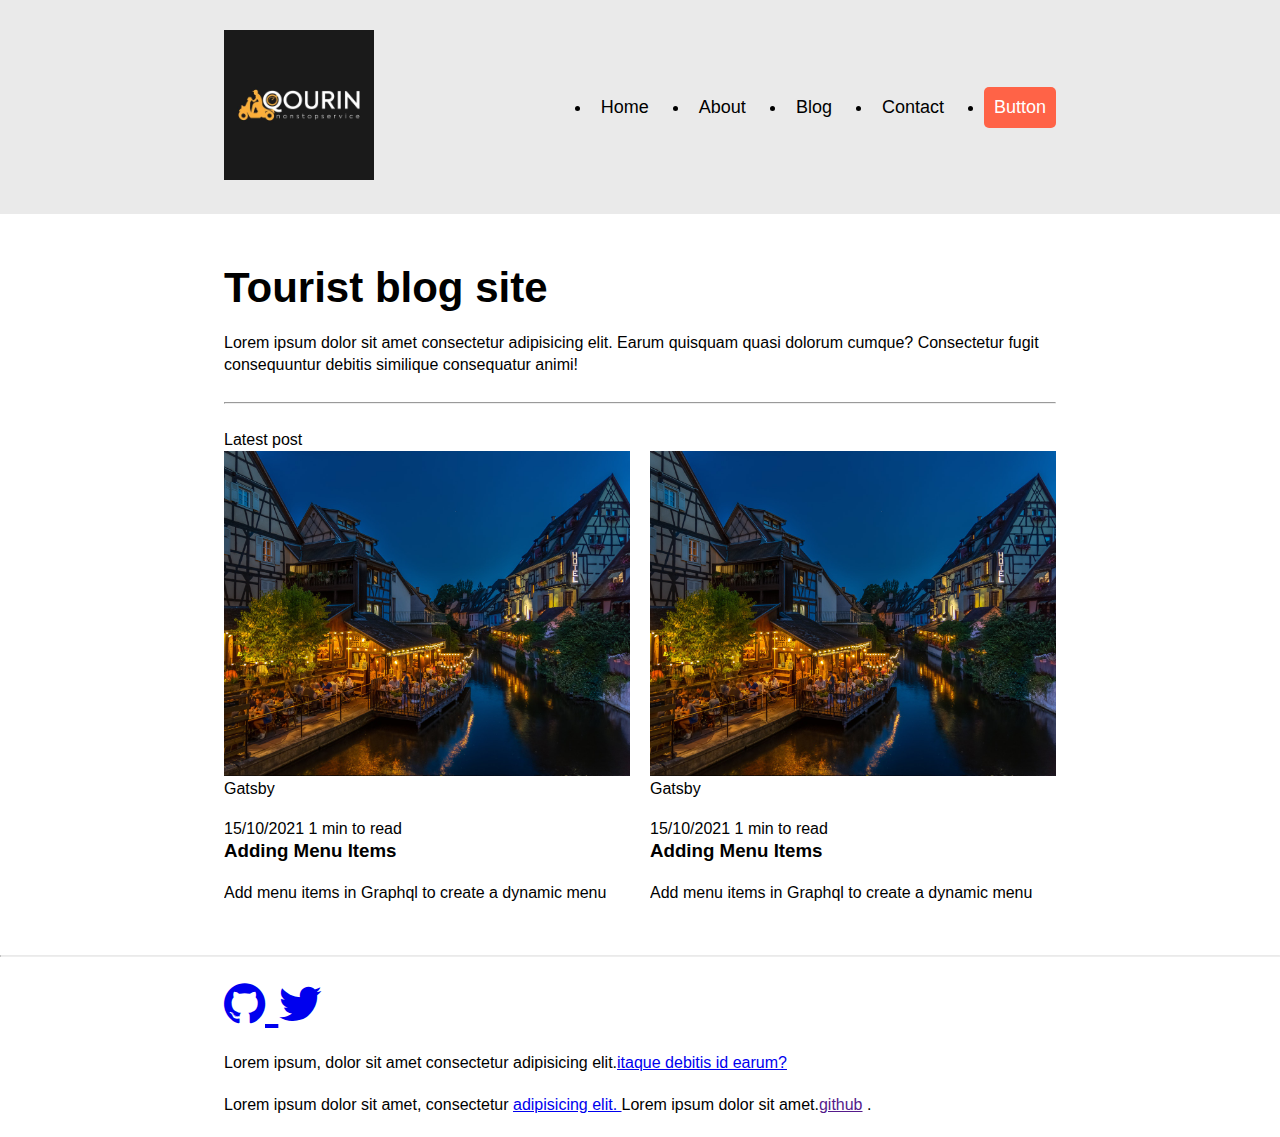
<file: index.html>
<!DOCTYPE html>
<html lang="en">
<head>
    <meta charset="UTF-8">
    <meta http-equiv="X-UA-Compatible" content="IE=edge">
    <meta name="viewport" content="width=device-width, initial-scale=1.0">
    <title>Document</title>
    <link rel="stylesheet" href="style.css">
    <link rel="stylesheet" href="https://cdnjs.cloudflare.com/ajax/libs/font-awesome/4.7.0/css/font-awesome.min.css" integrity="sha256-eZrrJcwDc/3uDhsdt61sL2oOBY362qM3lon1gyExkL0=" crossorigin="anonymous" />
</head>
<body>
    <!-- top nav-bar -->
    <nav>
        <div class="container nav-container">
            <div class="brand-logo">
                <a href="index.html">
                    <img src="./images/q.jpeg" alt="">
                </a>
            </div>
            <div class="nav-items">
                <ul>
                    <li class="active"><a href="index.html">Home</a> </li>
                    <li><a href="about.html">About</a></li>
                    <li><a href="blog.html">Blog</a></li>
                    <li><a href="contact.html">Contact</a></li>
                    <li class="btn"><a href="#">Button</a></li>
                  
                </ul>

            </div>
        </div>
    </nav>
    <!-- main content -->
    <main class="container">
        <h1>Tourist blog site </h1>
        <p>Lorem ipsum dolor sit amet consectetur adipisicing elit. Earum quisquam quasi dolorum cumque? Consectetur fugit consequuntur debitis similique consequatur animi!</p>
        <hr class="home"/>
        <p  class="latest">Latest post</p>
        <div class="blog-cards">
            <div class="blog-card-items">
                <div class="img">
                    <img src="./images/travel.jpg"  alt="blog Image">
                </div>
                <div>
                    Gatsby
                </div>
                <div>
                    <p class="small">
                        15/10/2021
                        <span></span>
                        1 min to read
                    </p>
                    <h3>Adding Menu Items</h3>
                    <p>Add menu items in Graphql to create a dynamic menu</p>
                </div>
            </div>
        
            <div class="blog-card-items">
                <div class="img">
                    <img src="./images/travel.jpg" alt="blog Image">
                </div>
                <div>
                    Gatsby
                </div>
                <div>
                    <p class="small">
                        15/10/2021
                        <span></span>
                        1 min to read
                    </p>
                    <h3>Adding Menu Items</h3>
                    <p>Add menu items in Graphql to create a dynamic menu</p>
                </div>
            </div>
        </div>
    
    </main>

    <!-- main footer -->
    <hr class="footer"/>
    <footer class="container">
        <div class="icons">
            <a target="_blank" href="https://github.com/EIkhan">
            <span><i class="fa fa-github" 
                aria-hidden="true"></i>
            </span>
        </a>

        <a target="_blank" href="https://facebook.com/eikhaan">
        <span><a href="https://twitter.com/eikdroid">
            <span><i class="fa fa-twitter"aria-hidden="true"></i> 
 </span>
</a>
</div>
<p>Lorem ipsum, dolor sit amet consectetur adipisicing elit.<a href="#">itaque debitis id earum?</a></p>
<p>Lorem ipsum dolor sit amet, consectetur <a href="#">adipisicing elit.

</a>Lorem ipsum dolor sit amet.<a href="">github</a> .</p>
</footer>

</body>
</html>
</file>
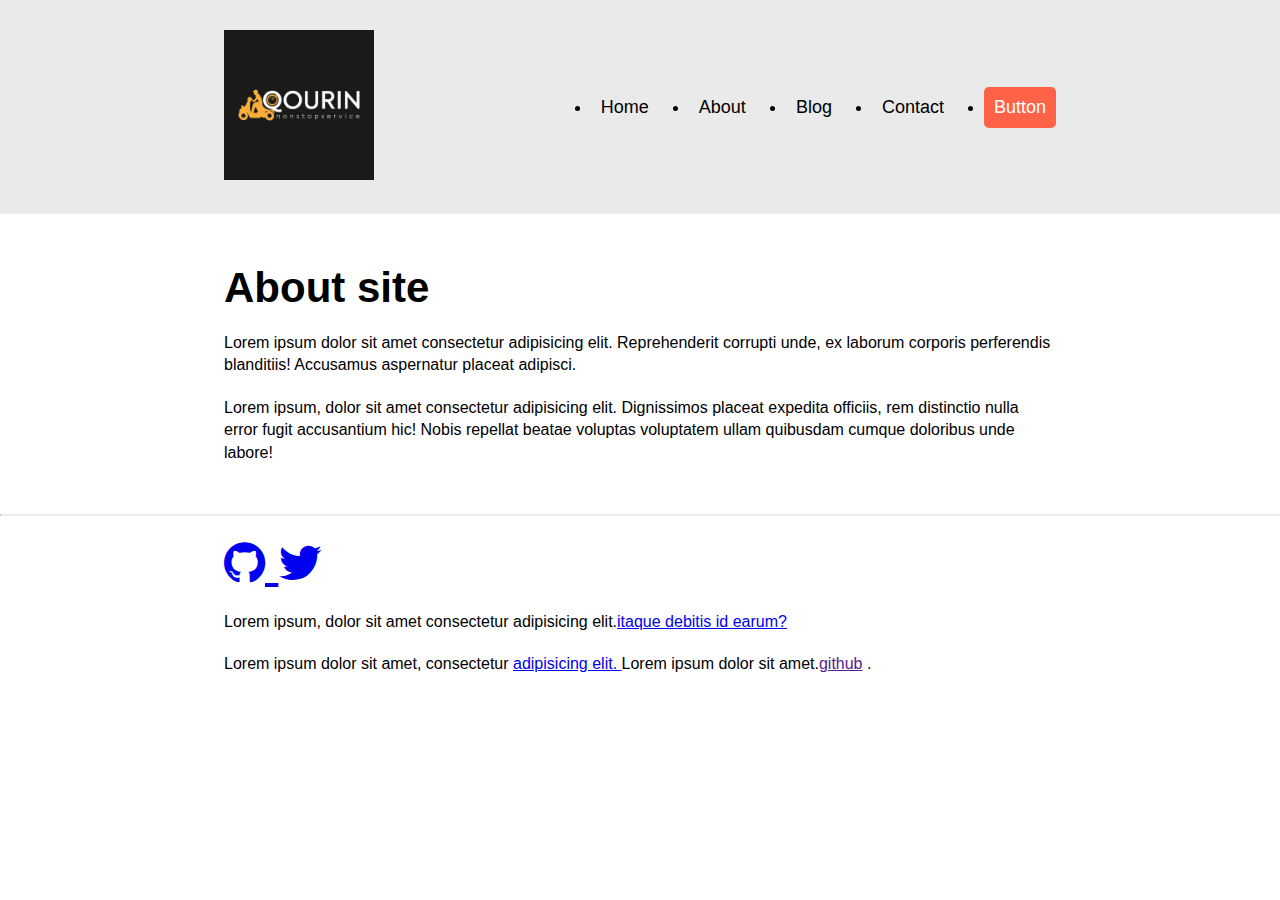
<file: about.html>
<!DOCTYPE html>
<html lang="en">
<head>
    <meta charset="UTF-8">
    <meta http-equiv="X-UA-Compatible" content="IE=edge">
    <meta name="viewport" content="width=device-width, initial-scale=1.
0">
    <title>Document</title>
    <link rel="stylesheet" href="style.css">
    <link rel="stylesheet" href="https://cdnjs.cloudflare.com/ajax/
libs/font-awesome/4.7.0/css/font-awesome.min.css" 
integrity="sha256-eZrrJcwDc/3uDhsdt61sL2oOBY362qM3lon1gyExkL0=" 
crossorigin="anonymous" />
</head>
<body>
    <!-- top nav-bar -->
    <nav>
        <div class="container nav-container">
            <div class="brand-logo">
                <a href="index.html">
                    <img src="./images/q.jpeg" alt="">
                </a>
            </div>
            <div class="nav-items">
                <ul>
                    <li><a href="index.html">Home</a> </
li>
                    <li class="active"><a href="about.html">About</a></li>
                    <li><a href="blog.html">Blog</a></li>
                    <li><a href="contact.html">Contact</a></li>
                    <li class="btn"><a href="#">Button</a></li>
                  
                </ul>

            </div>
        </div>
    </nav>
    <!-- main content -->
    <main class="container">
        <h1>About site </h1>
        <p>Lorem ipsum dolor sit amet consectetur adipisicing elit. Reprehenderit 
            corrupti unde, ex laborum corporis perferendis blanditiis! Accusamus 
            aspernatur placeat adipisci.</p>
                    
            <p>Lorem ipsum, dolor sit amet consectetur adipisicing elit. Dignissimos 
            placeat expedita officiis, rem distinctio nulla error fugit accusantium 
            hic! Nobis repellat beatae voluptas voluptatem ullam quibusdam cumque 
            doloribus unde labore!</p>
    </main>

    <!-- main footer -->
    <hr class="footer"/>
    <footer class="container">
        <div class="icons">
            <a target="_blank" href="https://github.com/EIkhan">
            <span><i class="fa fa-github" 
                aria-hidden="true"></i>
            </span>
        </a>

        <a target="_blank" href="https://facebook.com/eikhaan">
        <span><a href="https://twitter.com/eikdroid">
            <span><i class="fa fa-twitter"aria-hidden="true"></i> 
 </span>
</a>
</div>
<p>Lorem ipsum, dolor sit amet consectetur adipisicing elit.<a 
href="#">itaque debitis id earum?</a></p>
<p>Lorem ipsum dolor sit amet, consectetur <a href="#">adipisicing 
elit.

</a>Lorem ipsum dolor sit amet.<a href="">github</a> .</p>
</footer>

</body>
</html>
</file>
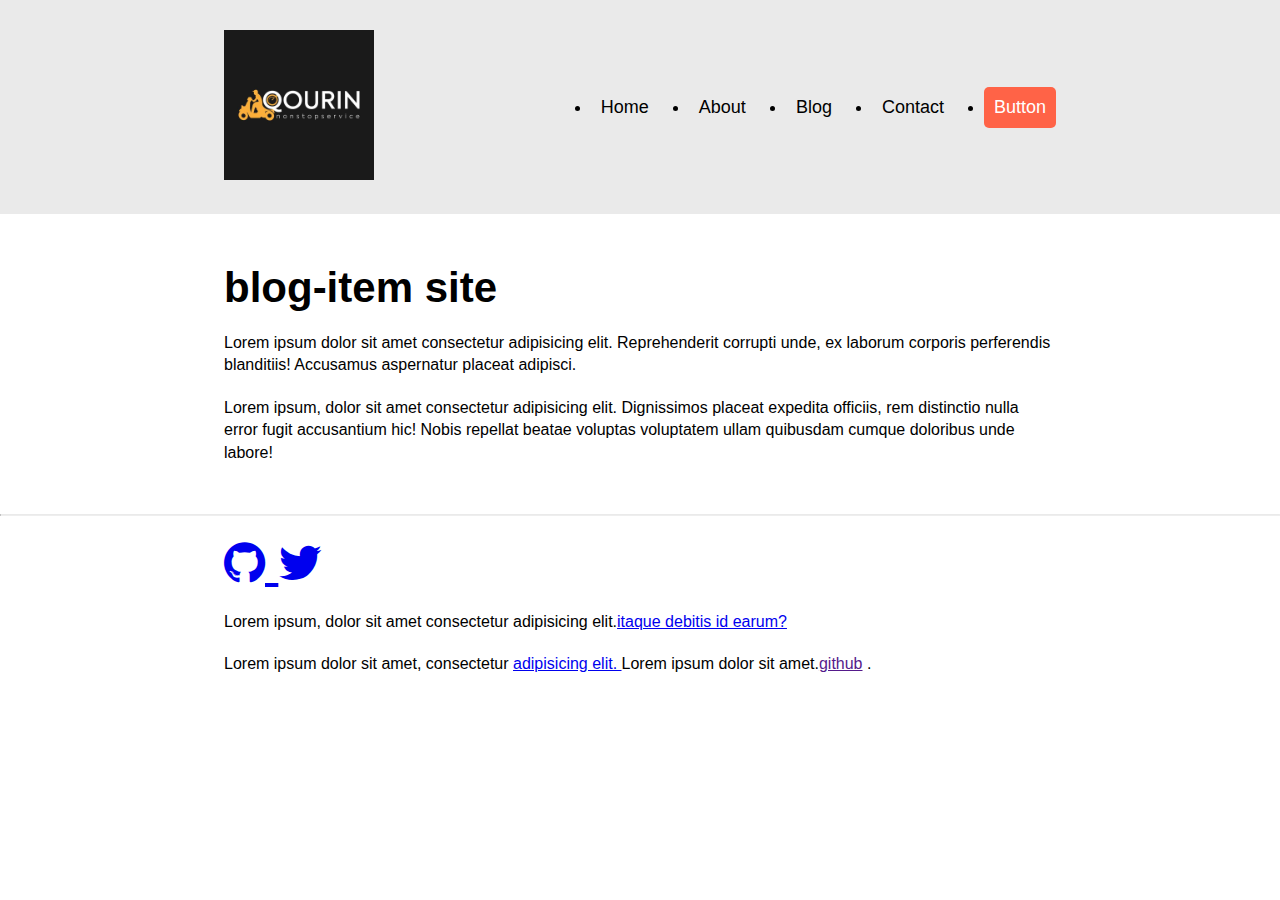
<file: blog-item.html>
<!DOCTYPE html>
<html lang="en">
<head>
    <meta charset="UTF-8">
    <meta http-equiv="X-UA-Compatible" content="IE=edge">
    <meta name="viewport" content="width=device-width, initial-scale=1.
0">
    <title>Document</title>
    <link rel="stylesheet" href="style.css">
    <link rel="stylesheet" href="https://cdnjs.cloudflare.com/ajax/
libs/font-awesome/4.7.0/css/font-awesome.min.css" 
integrity="sha256-eZrrJcwDc/3uDhsdt61sL2oOBY362qM3lon1gyExkL0=" 
crossorigin="anonymous" />
</head>
<body>
    <!-- top nav-bar -->
    <nav>
        <div class="container nav-container">
            <div class="brand-logo">
                <a href="index.html">
                    <img src="./images/q.jpeg" alt="">
                </a>
            </div>
            <div class="nav-items">
                <ul>
                    <li class="active"><a href="index.html">Home</a> </
li>
                    <li><a href="about.html">About</a></li>
                    <li><a href="blog.html">Blog</a></li>
                    <li><a href="contact.html">Contact</a></li>
                    <li class="btn"><a href="">Button</a></li>
                  
                </ul>

            </div>
        </div>
    </nav>
    <!-- main content -->
    <main class="container">
        <h1>blog-item site </h1>
        <p>Lorem ipsum dolor sit amet consectetur adipisicing elit. Reprehenderit 
            corrupti unde, ex laborum corporis perferendis blanditiis! Accusamus 
            aspernatur placeat adipisci.</p>
                    
            <p>Lorem ipsum, dolor sit amet consectetur adipisicing elit. Dignissimos 
            placeat expedita officiis, rem distinctio nulla error fugit accusantium 
            hic! Nobis repellat beatae voluptas voluptatem ullam quibusdam cumque 
            doloribus unde labore!</p>
    </main>

    <!-- main footer -->
    <hr class="footer"/>
    <footer class="container">
        <div class="icons">
            <a target="_blank" href="https://github.com/EIkhan">
            <span><i class="fa fa-github" 
                aria-hidden="true"></i>
            </span>
        </a>

        <a target="_blank" href="https://facebook.com/eikhaan">
        <span><a href="https://twitter.com/eikdroid">
            <span><i class="fa fa-twitter"aria-hidden="true"></i> 
 </span>
</a>
</div>
<p>Lorem ipsum, dolor sit amet consectetur adipisicing elit.<a 
href="#">itaque debitis id earum?</a></p>
<p>Lorem ipsum dolor sit amet, consectetur <a href="#">adipisicing 
elit.

</a>Lorem ipsum dolor sit amet.<a href="">github</a> .</p>
</footer>

</body>
</html>
</file>
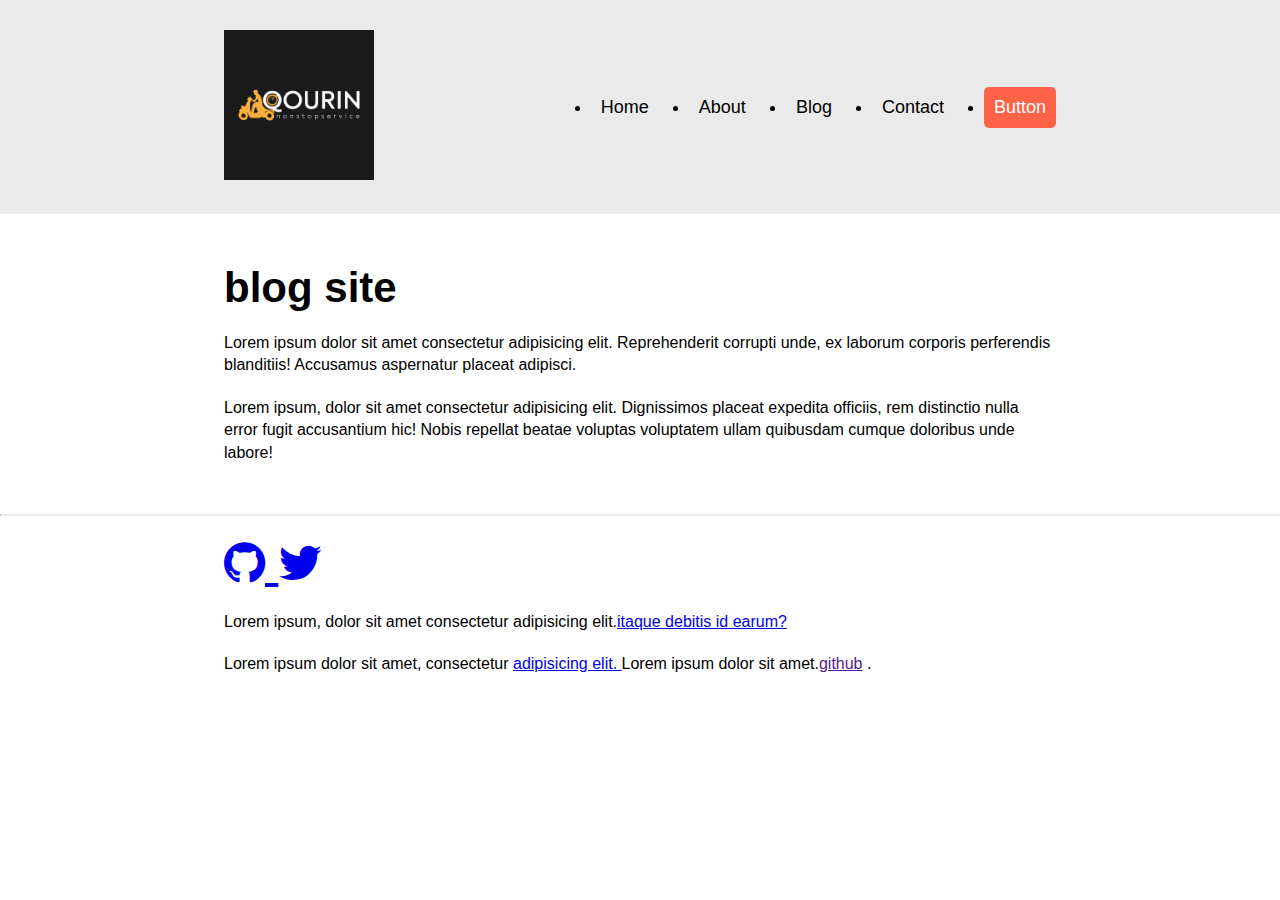
<file: blog.html>
<!DOCTYPE html>
<html lang="en">
<head>
    <meta charset="UTF-8">
    <meta http-equiv="X-UA-Compatible" content="IE=edge">
    <meta name="viewport" content="width=device-width, initial-scale=1.
0">
    <title>Document</title>
    <link rel="stylesheet" href="style.css">
    <link rel="stylesheet" href="https://cdnjs.cloudflare.com/ajax/
libs/font-awesome/4.7.0/css/font-awesome.min.css" 
integrity="sha256-eZrrJcwDc/3uDhsdt61sL2oOBY362qM3lon1gyExkL0=" 
crossorigin="anonymous" />
</head>
<body>
    <!-- top nav-bar -->
    <nav>
        <div class="container nav-container">
            <div class="brand-logo">
                <a href="index.html">
                    <img src="./images/q.jpeg" alt="">
                </a>
            </div>
            <div class="nav-items">
                <ul>
                    <li><a href="index.html">Home</a> </
li>
                    <li><a href="about.html">About</a></li>
                    <li class="active"><a href="blog.html">Blog</a></li>
                    <li><a href="contact.html">Contact</a></li>
                    <li class="btn"><a href="#">Button</a></li>
                  
                </ul>

            </div>
        </div>
    </nav>
    <!-- main content -->
    <main class="container">
        <h1>blog site </h1>
        <p>Lorem ipsum dolor sit amet consectetur adipisicing elit. Reprehenderit corrupti unde, ex laborum corporis perferendis blanditiis! Accusamus aspernatur placeat adipisci.</p>

        <p>Lorem ipsum, dolor sit amet consectetur adipisicing elit. Dignissimos placeat expedita officiis, rem distinctio nulla error fugit accusantium hic! Nobis repellat beatae voluptas voluptatem ullam quibusdam cumque doloribus unde labore!</p>
    </main>

    <!-- main footer -->
    <hr class="footer"/>
    <footer class="container">
        <div class="icons">
            <a target="_blank" href="https://github.com/EIkhan">
            <span><i class="fa fa-github" 
                aria-hidden="true"></i>
            </span>
        </a>

        <a target="_blank" href="https://facebook.com/eikhaan">
        <span><a href="https://twitter.com/eikdroid">
            <span><i class="fa fa-twitter"aria-hidden="true"></i> 
 </span>
</a>
</div>
<p>Lorem ipsum, dolor sit amet consectetur adipisicing elit.<a 
href="#">itaque debitis id earum?</a></p>
<p>Lorem ipsum dolor sit amet, consectetur <a href="#">adipisicing 
elit.

</a>Lorem ipsum dolor sit amet.<a href="">github</a> .</p>
</footer>

</body>
</html>
</file>
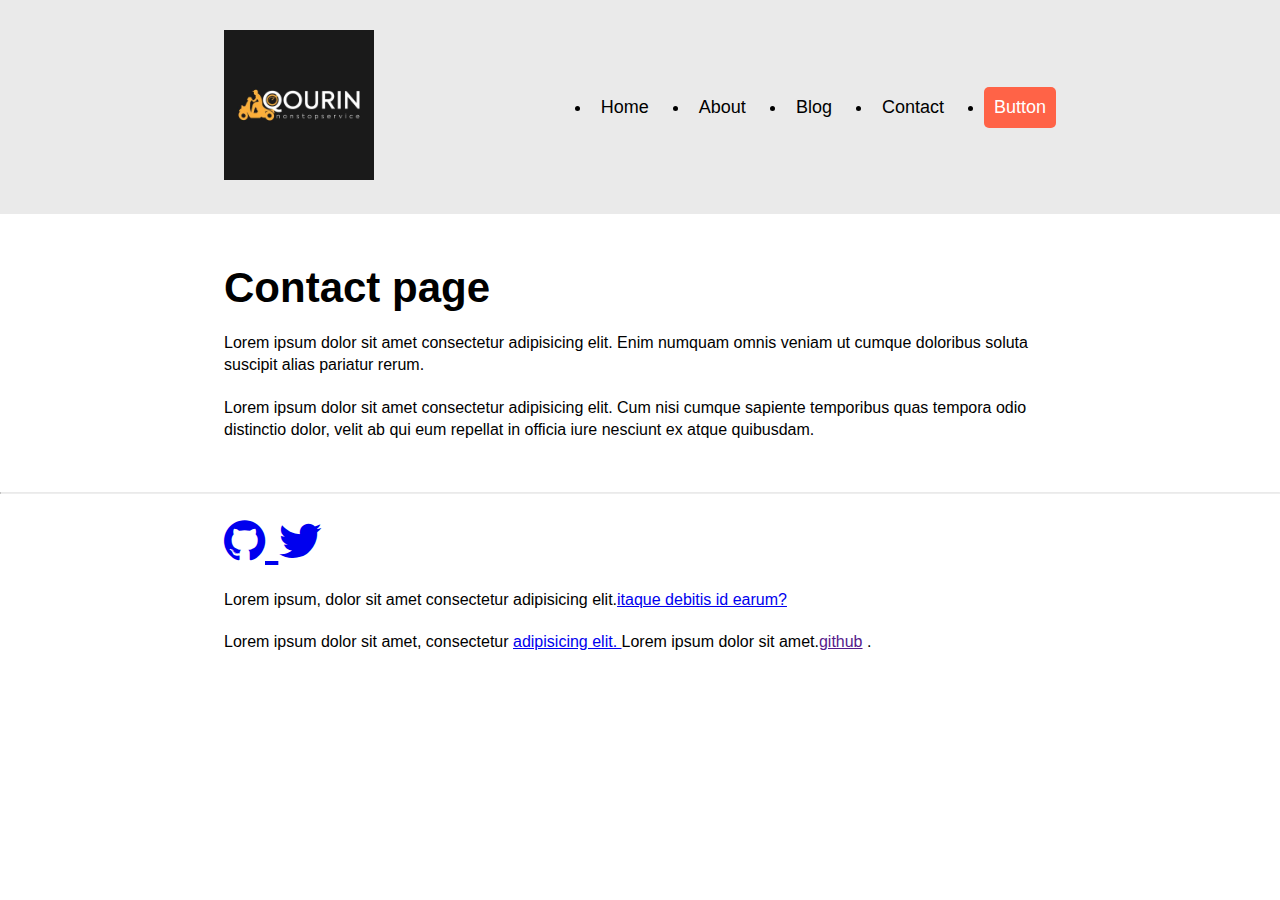
<file: contact.html>
<!DOCTYPE html>
<html lang="en">
<head>
    <meta charset="UTF-8">
    <meta http-equiv="X-UA-Compatible" content="IE=edge">
    <meta name="viewport" content="width=device-width, initial-scale=1.
0">
    <title>Document</title>
    <link rel="stylesheet" href="style.css">
    <link rel="stylesheet" href="https://cdnjs.cloudflare.com/ajax/
libs/font-awesome/4.7.0/css/font-awesome.min.css" 
integrity="sha256-eZrrJcwDc/3uDhsdt61sL2oOBY362qM3lon1gyExkL0=" 
crossorigin="anonymous" />
</head>
<body>
    <!-- top nav-bar -->
    <nav>
        <div class="container nav-container">
            <div class="brand-logo">
                <a href="index.html">
                    <img src="./images/q.jpeg" alt="">
                </a>
            </div>
            <div class="nav-items">
                <ul>
                    <li><a href="index.html">Home</a> </
li>
                    <li><a href="about.html">About</a></li>
                    <li><a href="blog.html">Blog</a></li>
                    <li class="active"><a href="contact.html">Contact</a></li>
                    <li class="btn"><a href="#">Button</a></li>
                  
                </ul>

            </div>
        </div>
    </nav>
    <!-- main content -->
    <main class="container">
        <h1>Contact page</h1>
        <p>Lorem ipsum dolor sit amet consectetur adipisicing elit. Enim numquam omnis veniam ut cumque doloribus soluta suscipit alias pariatur rerum.</p>

        <p>Lorem ipsum dolor sit amet consectetur adipisicing elit. Cum nisi cumque sapiente temporibus quas tempora odio distinctio dolor, velit ab qui eum repellat in officia iure nesciunt ex atque quibusdam.</p>
    </main>

    <!-- main footer -->
    <hr class="footer"/>
    <footer class="container">
        <div class="icons">
            <a target="_blank" href="https://github.com/EIkhan">
            <span><i class="fa fa-github" 
                aria-hidden="true"></i>
            </span>
        </a>

        <a target="_blank" href="https://facebook.com/eikhaan">
        <span><a href="https://twitter.com/eikdroid">
            <span><i class="fa fa-twitter"aria-hidden="true"></i> 
 </span>
</a>
</div>
<p>Lorem ipsum, dolor sit amet consectetur adipisicing elit.<a 
href="#">itaque debitis id earum?</a></p>
<p>Lorem ipsum dolor sit amet, consectetur <a href="#">adipisicing 
elit.

</a>Lorem ipsum dolor sit amet.<a href="">github</a> .</p>
</footer>

</body>
</html>
</file>
<file: style.css>
*{
    box-sizing: border-box;
    margin: 0;
    padding:0;
}
html,body {
    width: 100vw;
    min-height: 100vh;
    font-family: arial,sans-serif;
}
h1{
    font-size: 42px;
    color: black;
    font-weight: 600px;
}
.container {
    width: 65%;
    margin: 0 auto;
}
nav {
    background-color:#eaeaea;
}
.nav-container{
    display: flex;
    padding: 30px 0;
    align-items: center;
    
}
.brand-logo {
    width: 150px;
    
}
.brand-logo img {
    width: 100%;
    height: auto;

}
.nav-items{
    margin-left: auto;
}
.nav-items ul {
    display: flex;

}
.nav-items li {
  margin-left: 30px;  
  padding: 10px;
}
.nav-items li:hover{
    border-bottom: 5px solid salmon;
}

.nav-items a{
    text-decoration: none;
    color: black;
    font-size: 18px;
}
.btn{
    background-color: tomato;
    border-radius: 5px;
}
.btn a{
    color:white;
}
hr.footer {
    border-top: 1px solid #eaeaea;
    margin: 0;
}
main{
    padding: 50px 0;
}
.icons{
    font-size: 3em;
    
}
p{
    color: black;
    font-size: 16px;
    line-height: 1.4;
    margin-top: 20px;
}
footer{
    padding: 20px 0;
}
hr.home{
    margin:25px 0;
}
.blog-cards{
    display: grid;
    grid-template-columns: 1fr 1fr ;
    grid-gap: 20px;
}
.blog-card-items{
    overflow:hidden;
}
.img{
    width: 100%;
    
}

.img img{
    width: 100%;
    object-fit: cover;
    object-position: center;
    
}
</file>
